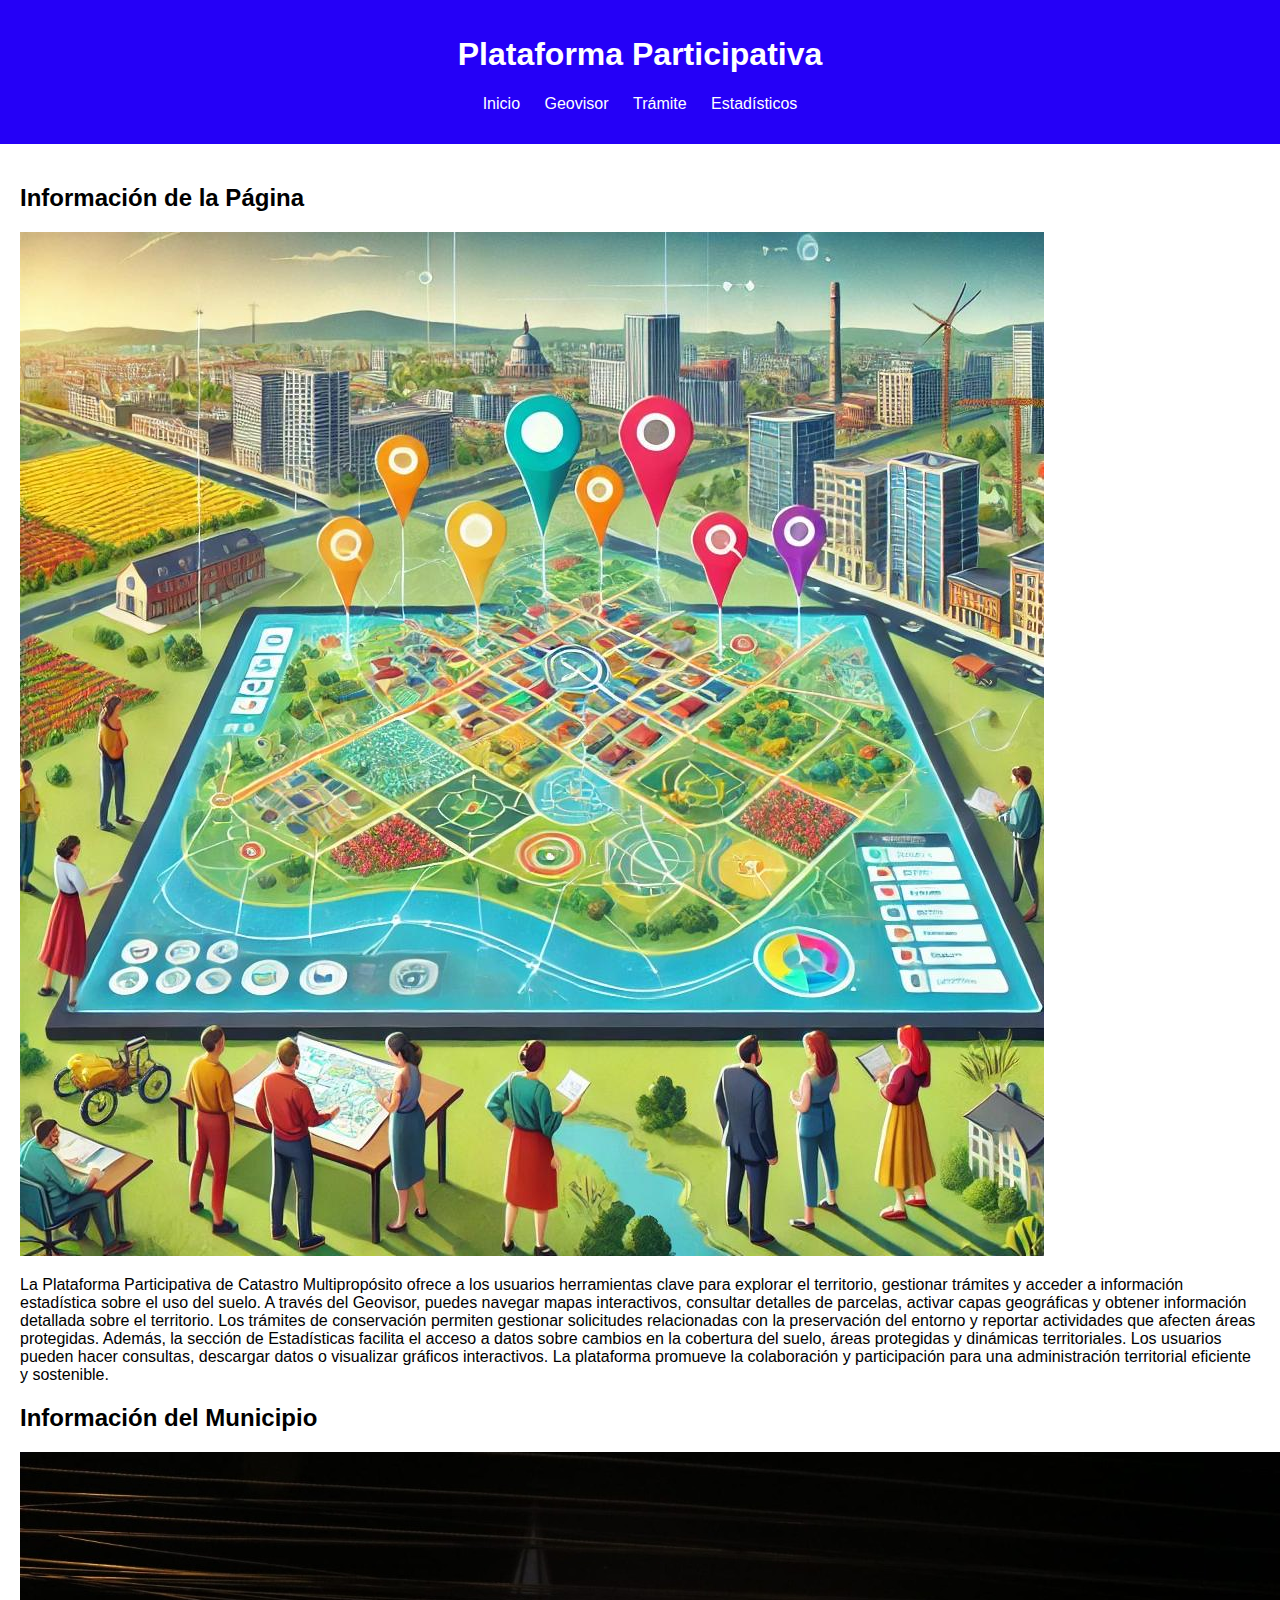
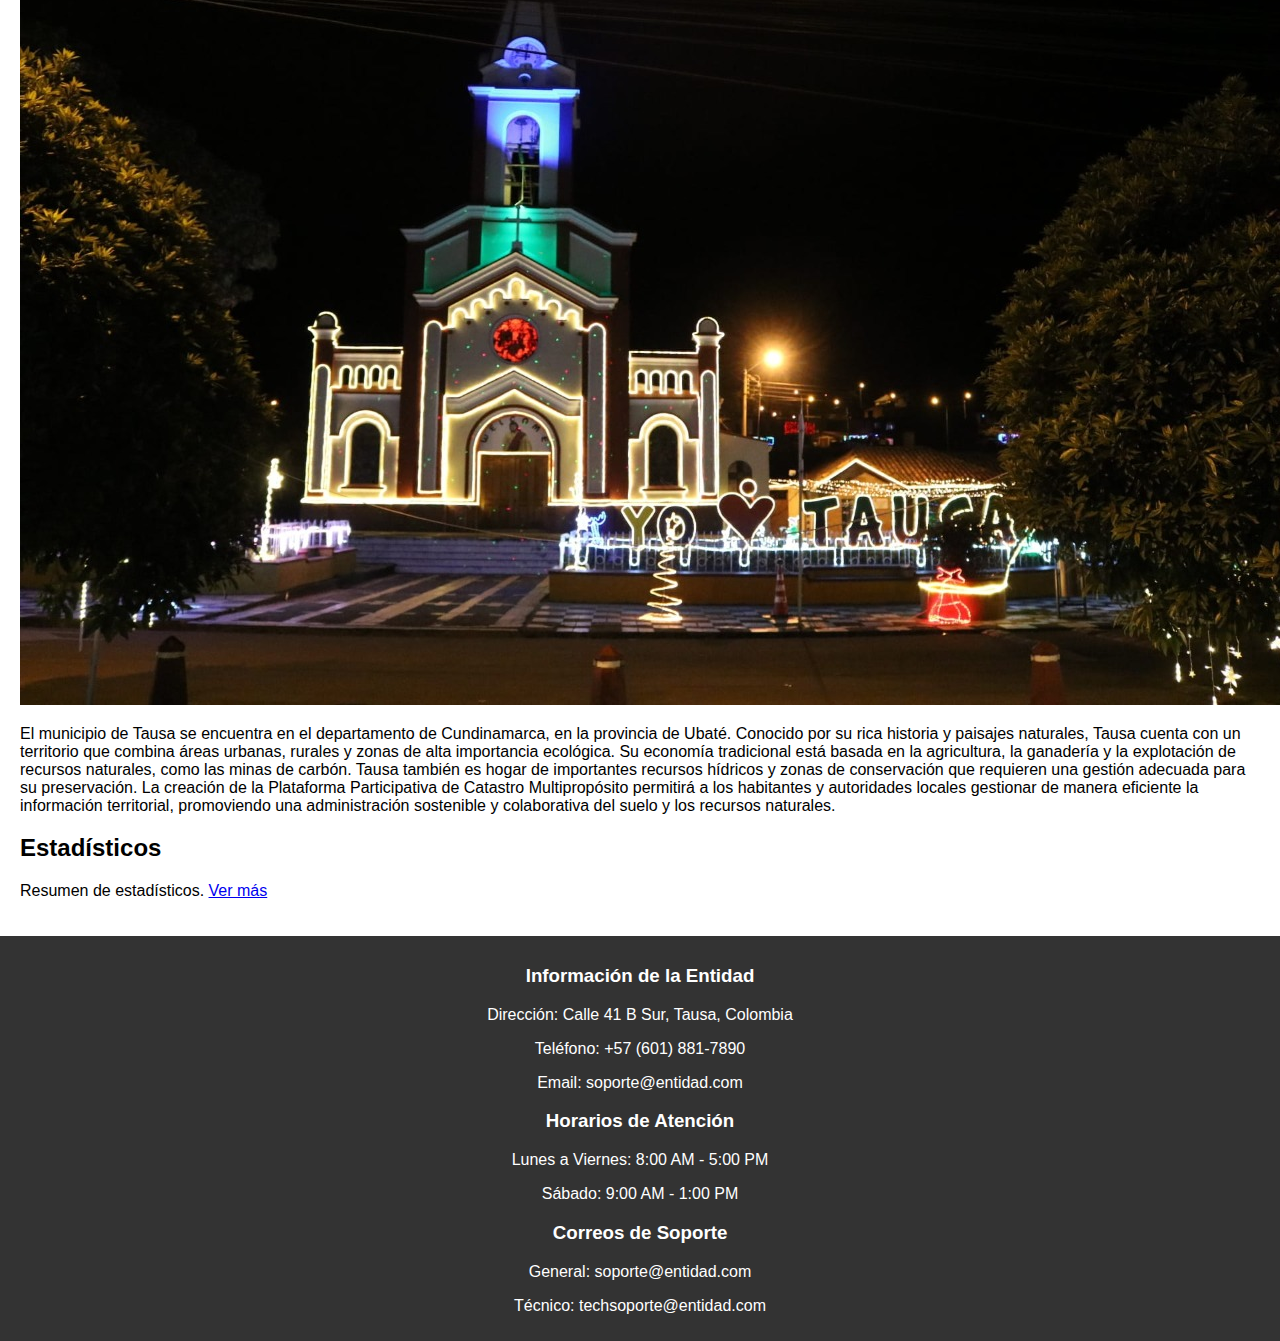
<file: index.html>
<!DOCTYPE html>
<html lang="es">
<head>
    <meta charset="UTF-8">
    <meta name="viewport" content="width=device-width, initial-scale=1.0">
    <title>Plataforma Participativa</title>
    <link rel="stylesheet" href="styles.css">
    <script src="common.js" defer></script>
</head>
<body>
    <!-- Encabezado y navegación se cargan desde common.js -->

    <main>
        <!-- Sección de Información de la Página -->
        <section id="informacion-pagina">
            <h2>Información de la Página</h2>
            <img src="Imagenes/Plataforma.jpg" alt="Imagen representativa">
            <p>La Plataforma Participativa de Catastro Multipropósito ofrece a los usuarios herramientas clave para explorar el territorio, gestionar trámites y acceder a información estadística sobre el uso del suelo. A través del Geovisor, puedes navegar mapas interactivos, consultar detalles de parcelas, activar capas geográficas y obtener información detallada sobre el territorio. Los trámites de conservación permiten gestionar solicitudes relacionadas con la preservación del entorno y reportar actividades que afecten áreas protegidas.

                Además, la sección de Estadísticas facilita el acceso a datos sobre cambios en la cobertura del suelo, áreas protegidas y dinámicas territoriales. Los usuarios pueden hacer consultas, descargar datos o visualizar gráficos interactivos. La plataforma promueve la colaboración y participación para una administración territorial eficiente y sostenible.</p>
        </section>

        <!-- Sección de Información del Municipio -->
        <section id="informacion-municipio">
            <h2>Información del Municipio</h2>
            <img src="Imagenes/Tausa.jpg" alt="Imagen del municipio">
            <p>El municipio de Tausa se encuentra en el departamento de Cundinamarca, en la provincia de Ubaté. Conocido por su rica historia y paisajes naturales, Tausa cuenta con un territorio que combina áreas urbanas, rurales y zonas de alta importancia ecológica. Su economía tradicional está basada en la agricultura, la ganadería y la explotación de recursos naturales, como las minas de carbón.

                Tausa también es hogar de importantes recursos hídricos y zonas de conservación que requieren una gestión adecuada para su preservación. La creación de la Plataforma Participativa de Catastro Multipropósito permitirá a los habitantes y autoridades locales gestionar de manera eficiente la información territorial, promoviendo una administración sostenible y colaborativa del suelo y los recursos naturales.</p>
        </section>

        <!-- Sección de Estadísticos -->
        <section id="estadisticos">
            <h2>Estadísticos</h2>
            <p>Resumen de estadísticos. <a href="estadisticos.html">Ver más</a></p>
        </section>
    </main>

    <!-- Pie de página se carga desde common.js -->
</body>
</html>
</file>
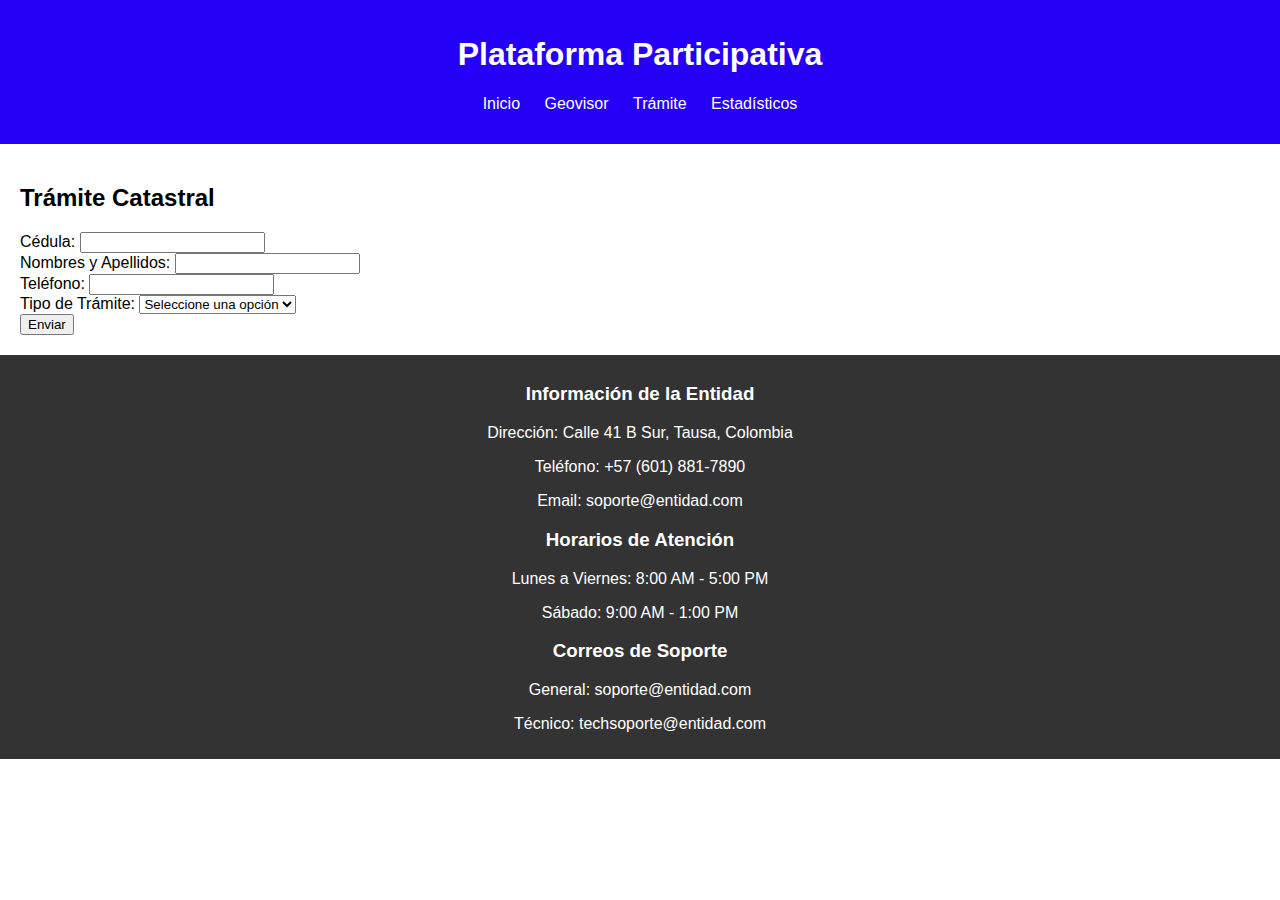
<file: tramite.html>
<!DOCTYPE html>
<html lang="es">
<head>
    <meta charset="UTF-8">
    <meta name="viewport" content="width=device-width, initial-scale=1.0">
    <title>Trámite - Plataforma Participativa</title>
    <link rel="stylesheet" href="styles.css">
    <script src="common.js" defer></script>
    <script src="tramite.js" defer></script>
</head>
<body>
    <!-- Encabezado y navegación se cargan desde common.js -->
    
    <main>
        <section id="tramite">
            <h2>Trámite Catastral</h2>
            <form id="formulario-tramite">
                <label for="cedula">Cédula:</label>
                <input type="text" id="cedula" name="cedula" required><br>

                <label for="nombres">Nombres y Apellidos:</label>
                <input type="text" id="nombres" name="nombres" required><br>

                <label for="telefono">Teléfono:</label>
                <input type="tel" id="telefono" name="telefono" required><br>

                <label for="tipo-tramite">Tipo de Trámite:</label>
                <select id="tipo-tramite" name="tipo-tramite" required>
                    <option value="">Seleccione una opción</option>
                    <option value="desenglobe">Desenglobe</option>
                    <option value="englobe">Englobe</option>
                    <option value="division">División</option>
                    <option value="fusion">Fusión</option>
                    <option value="modificacion">Modificación</option>
                </select><br>

                <div id="campos-adicionales">
                    <!-- Campos adicionales según el tipo de trámite seleccionado -->
                </div>

                <button type="submit">Enviar</button>
            </form>
        </section>
    </main>
    
    <!-- Pie de página se carga desde common.js -->
</body>
</html>
</file>
<file: styles.css>
/* styles.css */
body {
    font-family: Arial, sans-serif;
    margin: 0;
    padding: 0;
}

header {
    background-color: #2500f7;
    color: white;
    padding: 15px 0;
    text-align: center;
}

nav ul {
    list-style: none;
    padding: 0;
}

nav ul li {
    display: inline;
    margin: 0 10px;
}

nav ul li a {
    color: white;
    text-decoration: none;
}

main {
    padding: 20px;
}

footer {
    background-color: #333;
    color: white;
    padding: 10px 0;
    text-align: center;
    position: relative;
    width: 100%;
    bottom: 0;
}

.footer-info, .footer-horarios, .footer-soporte {
    margin: 10px 0;
}
</file>
